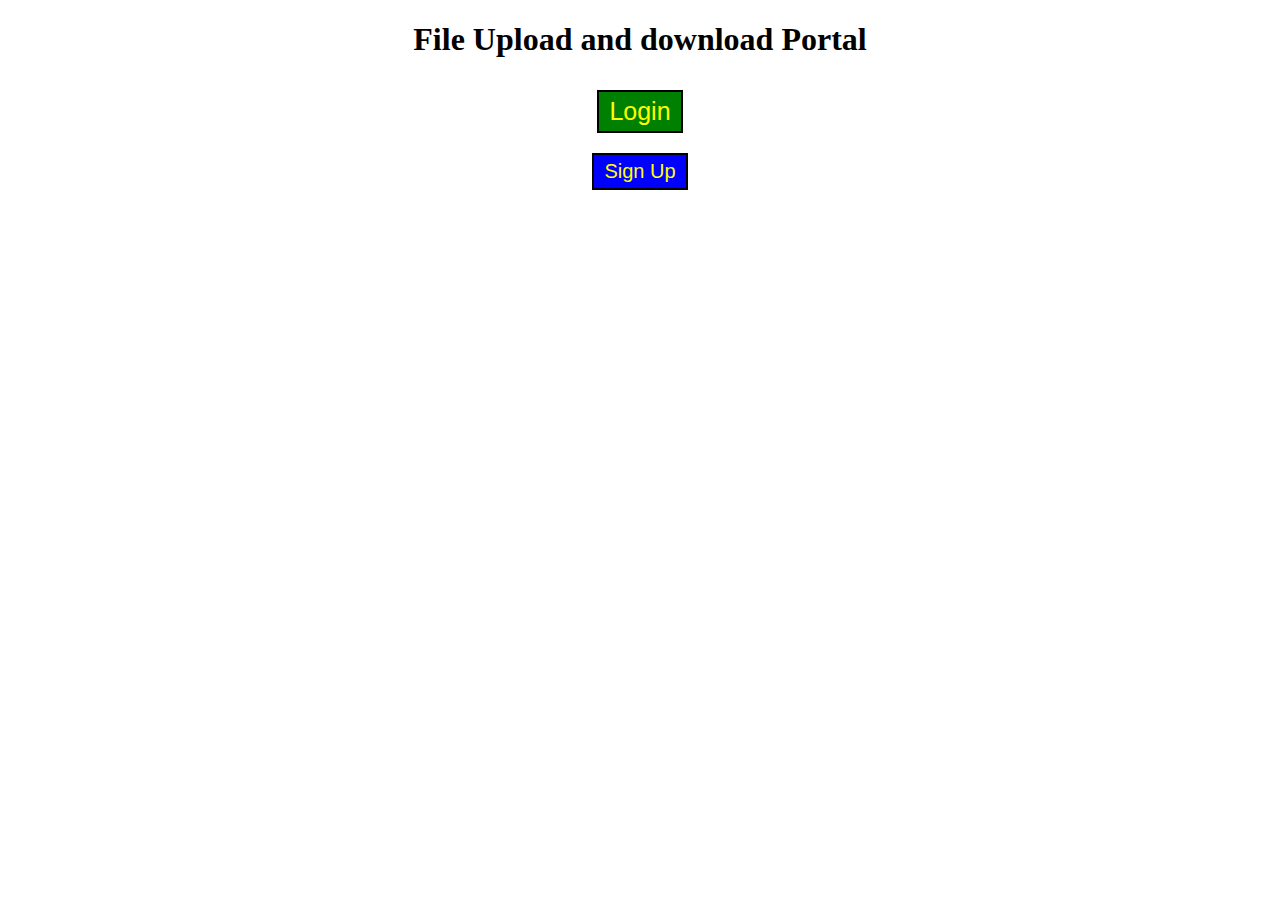
<file: signuser/mwlcove.html>
<!DOCTYPE html>
<html>
	
<head>
	<title>
		Portal
	</title>
	
	<!-- Style to create button -->
	<style>
		.GFG {
			background-color: green;
			border: 2px solid black;
			color: yellow;
			padding: 5px 10px;
			text-align: center;
			display: inline-block;
			font-size: 25px;
			margin: 10px 30px;
			cursor: pointer;
		}

		.GFG2 {
			background-color: blue;
			border: 2px solid black;
			color: yellow;
			padding: 5px 10px;
			text-align: center;
			display: inline-block;
			font-size: 20px;
			margin: 10px 30px;
			cursor: pointer;
		}


	</style>
</head>
<center>

<body>
	<h1>File Upload and download Portal</h1>
	
	<!-- Adding link to the button on the onclick event -->
	<button class="GFG"

	onclick="window.location.href = '';">

		Login
	</button>
	<br>

	<button class="GFG2"

	onclick="window.location.href = '';">
	
		Sign Up
	</button>
</body>
</center>

</html>
</file>
